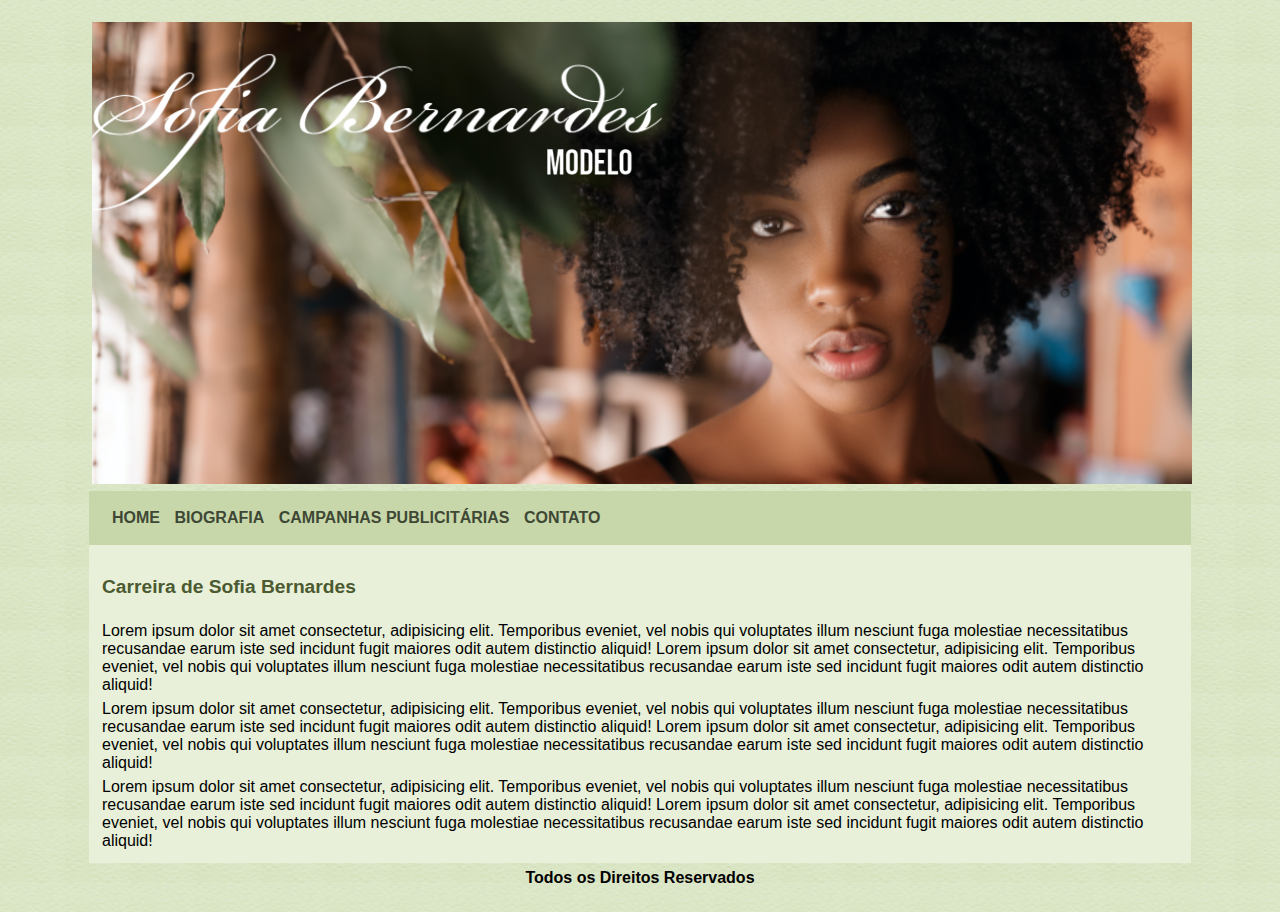
<file: index.html>
<!DOCTYPE html>
<html lang="pt-br">
<head>
    <meta charset="UTF-8">
    <meta http-equiv="X-UA-Compatible" content="IE=edge">
    <meta name="viewport" content="width=device-width, initial-scale=1.0">
    <link rel="stylesheet" href="estilo.css">
    <title>Sofia Bernardes Oficial</title>
</head>
<body>
    <div id="principal">
        <img src="img/principal.png" alt="foto da modelo">
        <div id="menu">
            <a href="index.html">HOME</a>
            <a href="biografia.html">BIOGRAFIA</a>
            <a href="campanhas.html">CAMPANHAS PUBLICITÁRIAS</a>
            <a href="contato.html">CONTATO</a>
        </div>
        <div id="conteudo"> <!--inicio do conteudo-->
            <br>
            <h1>Carreira de Sofia Bernardes</h1> <br>
            <p>Lorem ipsum dolor sit amet consectetur, adipisicing elit. Temporibus eveniet, vel nobis qui voluptates illum nesciunt fuga molestiae necessitatibus recusandae earum iste sed incidunt fugit maiores odit autem distinctio aliquid! Lorem ipsum dolor sit amet consectetur, adipisicing elit. Temporibus eveniet, vel nobis qui voluptates illum nesciunt fuga molestiae necessitatibus recusandae earum iste sed incidunt fugit maiores odit autem distinctio aliquid!</p>
            <p>Lorem ipsum dolor sit amet consectetur, adipisicing elit. Temporibus eveniet, vel nobis qui voluptates illum nesciunt fuga molestiae necessitatibus recusandae earum iste sed incidunt fugit maiores odit autem distinctio aliquid! Lorem ipsum dolor sit amet consectetur, adipisicing elit. Temporibus eveniet, vel nobis qui voluptates illum nesciunt fuga molestiae necessitatibus recusandae earum iste sed incidunt fugit maiores odit autem distinctio aliquid!</p>
            <p>Lorem ipsum dolor sit amet consectetur, adipisicing elit. Temporibus eveniet, vel nobis qui voluptates illum nesciunt fuga molestiae necessitatibus recusandae earum iste sed incidunt fugit maiores odit autem distinctio aliquid! Lorem ipsum dolor sit amet consectetur, adipisicing elit. Temporibus eveniet, vel nobis qui voluptates illum nesciunt fuga molestiae necessitatibus recusandae earum iste sed incidunt fugit maiores odit autem distinctio aliquid!</p>
        </div> <!--fim do conteudo-->
        <div>
            <h4 class="centralisar">Todos os Direitos Reservados</h4>
        </div>
    </div>
</body>
</html>
</file>
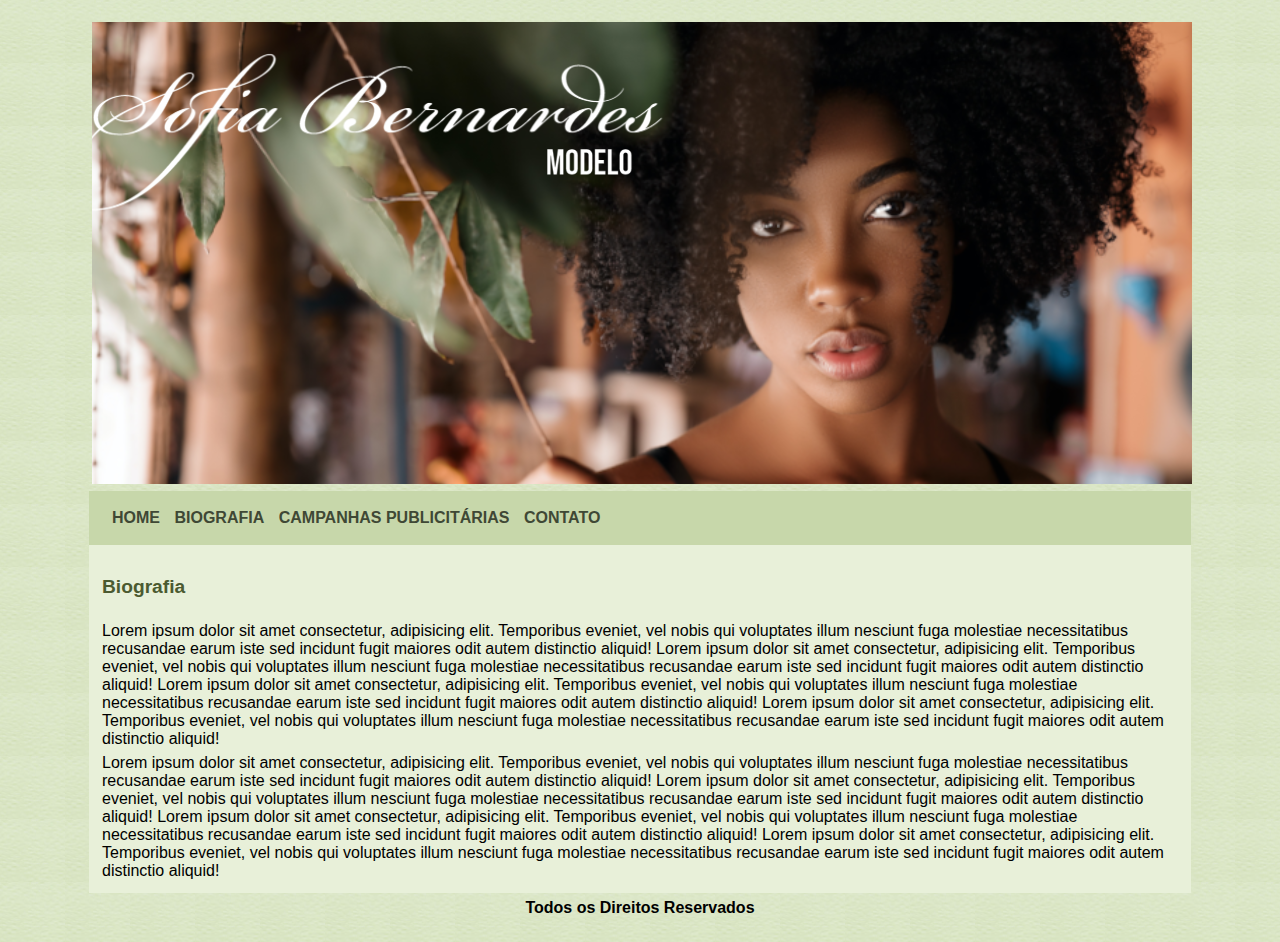
<file: biografia.html>
<!DOCTYPE html>
<html lang="en">
<head>
    <meta charset="UTF-8">
    <meta http-equiv="X-UA-Compatible" content="IE=edge">
    <meta name="viewport" content="width=device-width, initial-scale=1.0">
    <link rel="stylesheet" href="estilo.css">
    <title>Biografia</title>
</head>
<body>
    <div id="principal">
        <img src="img/principal.png" alt="foto da modelo">
        <div id="menu">
            <a href="index.html">HOME</a>
            <a href="biografia.html">BIOGRAFIA</a>
            <a href="campanhas.html">CAMPANHAS PUBLICITÁRIAS</a>
            <a href="contato.html">CONTATO</a>
        </div>
        <div id="conteudo"> <!--inicio do conteudo-->
            <br>
            <h1>Biografia</h1> <br>
            <p>Lorem ipsum dolor sit amet consectetur, adipisicing elit. Temporibus eveniet, vel nobis qui voluptates illum nesciunt fuga molestiae necessitatibus recusandae earum iste sed incidunt fugit maiores odit autem distinctio aliquid! Lorem ipsum dolor sit amet consectetur, adipisicing elit. Temporibus eveniet, vel nobis qui voluptates illum nesciunt fuga molestiae necessitatibus recusandae earum iste sed incidunt fugit maiores odit autem distinctio aliquid!
            Lorem ipsum dolor sit amet consectetur, adipisicing elit. Temporibus eveniet, vel nobis qui voluptates illum nesciunt fuga molestiae necessitatibus recusandae earum iste sed incidunt fugit maiores odit autem distinctio aliquid! Lorem ipsum dolor sit amet consectetur, adipisicing elit. Temporibus eveniet, vel nobis qui voluptates illum nesciunt fuga molestiae necessitatibus recusandae earum iste sed incidunt fugit maiores odit autem distinctio aliquid!
            </p>
            <p>Lorem ipsum dolor sit amet consectetur, adipisicing elit. Temporibus eveniet, vel nobis qui voluptates illum nesciunt fuga molestiae necessitatibus recusandae earum iste sed incidunt fugit maiores odit autem distinctio aliquid! Lorem ipsum dolor sit amet consectetur, adipisicing elit. Temporibus eveniet, vel nobis qui voluptates illum nesciunt fuga molestiae necessitatibus recusandae earum iste sed incidunt fugit maiores odit autem distinctio aliquid!
                Lorem ipsum dolor sit amet consectetur, adipisicing elit. Temporibus eveniet, vel nobis qui voluptates illum nesciunt fuga molestiae necessitatibus recusandae earum iste sed incidunt fugit maiores odit autem distinctio aliquid! Lorem ipsum dolor sit amet consectetur, adipisicing elit. Temporibus eveniet, vel nobis qui voluptates illum nesciunt fuga molestiae necessitatibus recusandae earum iste sed incidunt fugit maiores odit autem distinctio aliquid!</p>
        </div> <!--fim do conteudo-->
        <div>
            <h4 class="centralisar">Todos os Direitos Reservados</h4>
        </div>
    </div>
</body>
</html>
</file>
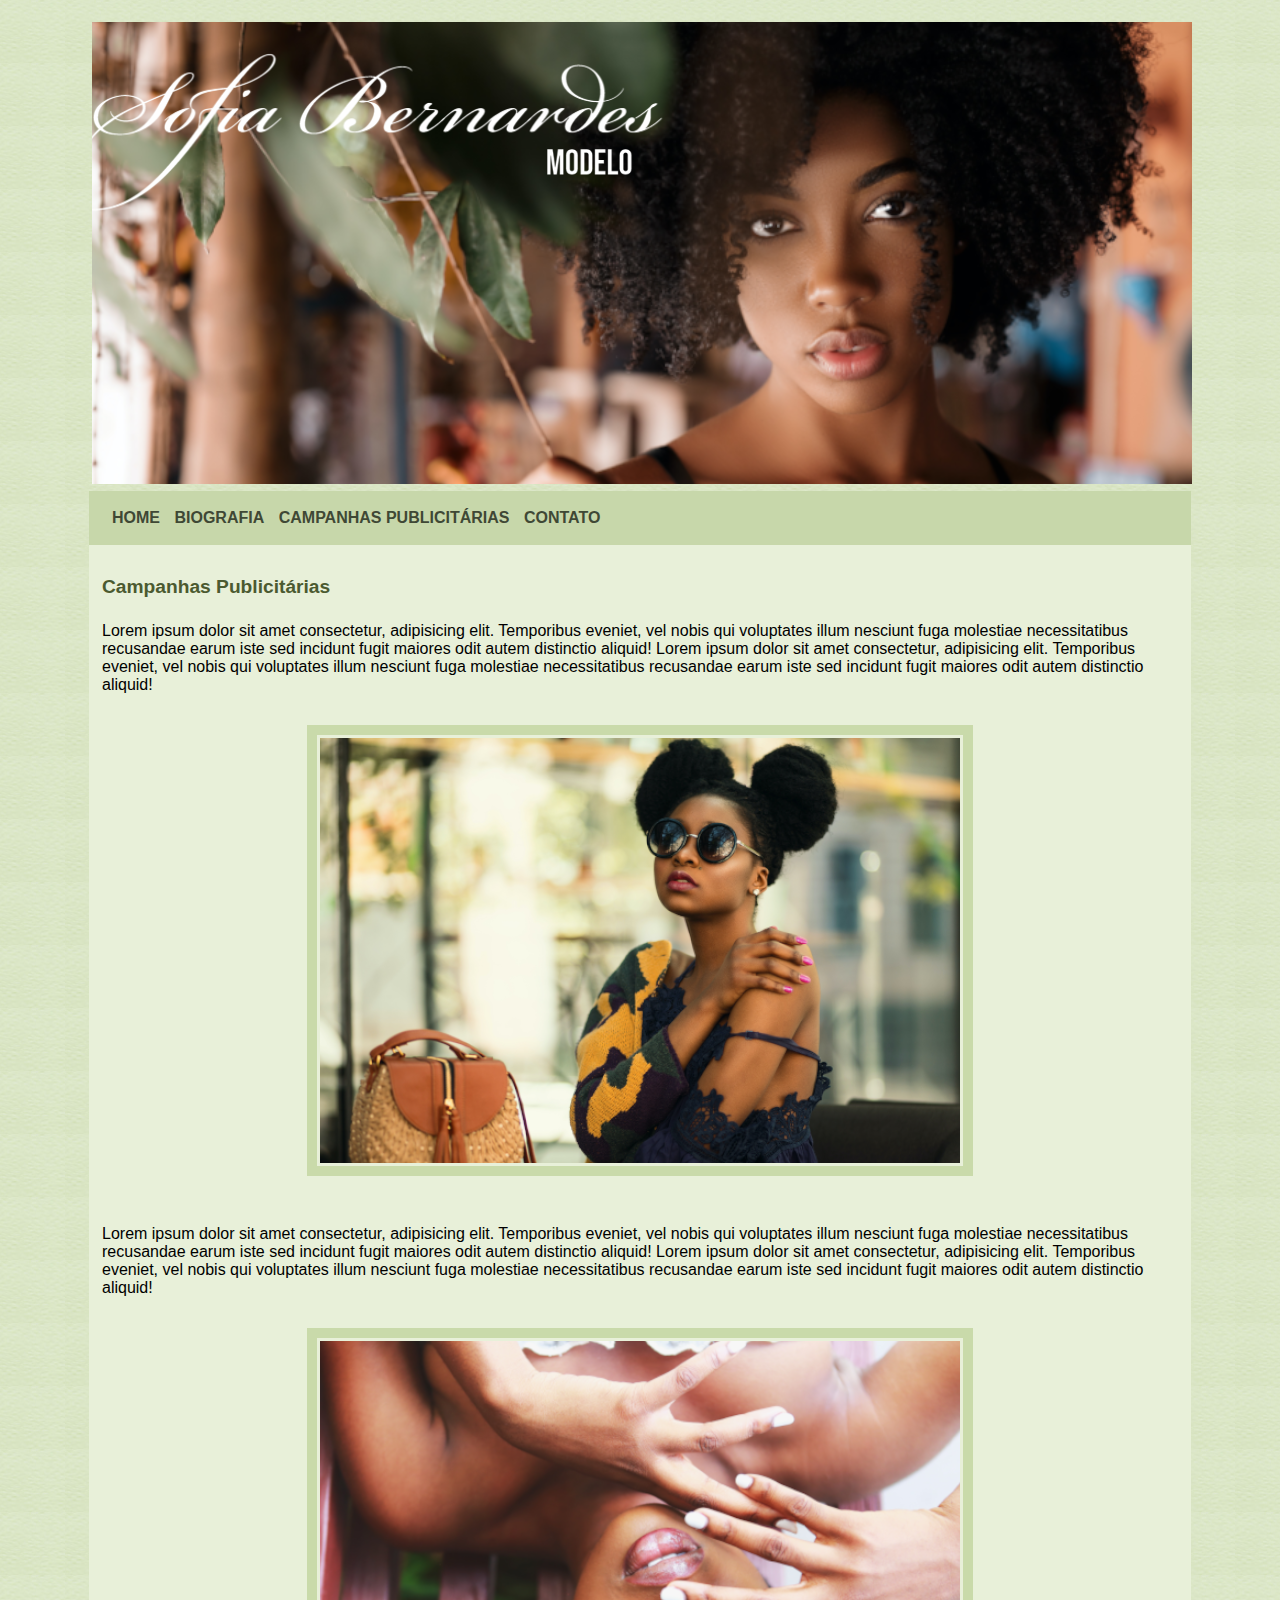
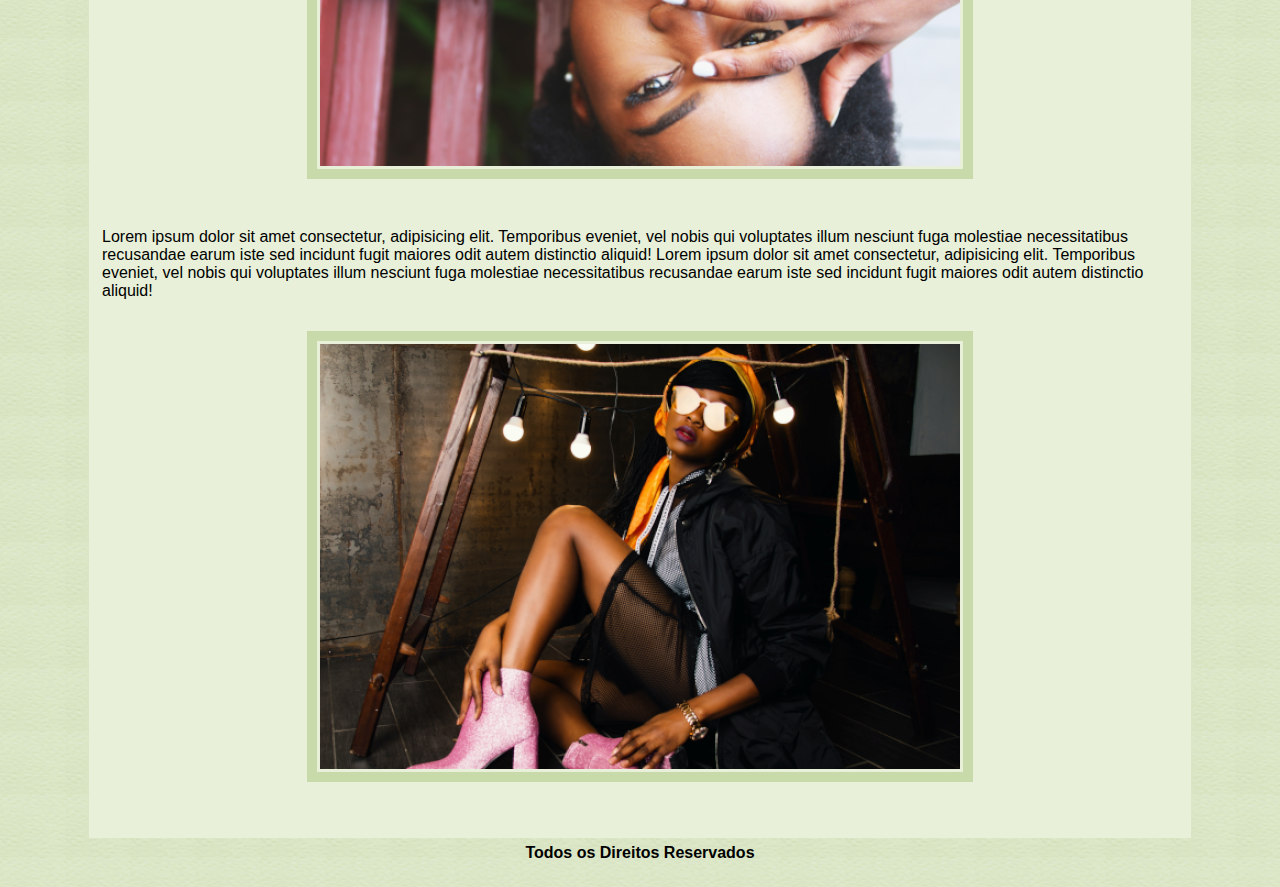
<file: campanhas.html>
<!DOCTYPE html>
<html lang="en">
<head>
    <meta charset="UTF-8">
    <meta http-equiv="X-UA-Compatible" content="IE=edge">
    <meta name="viewport" content="width=device-width, initial-scale=1.0">
    <link rel="stylesheet" href="estilo.css">
    <title>Campanhas Publicitárias</title>
</head>
<body>
    <div id="principal">
        <img src="img/principal.png" alt="foto da modelo">
        <div id="menu">
            <a href="index.html">HOME</a>
            <a href="biografia.html">BIOGRAFIA</a>
            <a href="campanhas.html">CAMPANHAS PUBLICITÁRIAS</a>
            <a href="contato.html">CONTATO</a>
        </div>
        <div id="conteudo"> <!--inicio do conteudo-->
            <br>
            <h1>Campanhas Publicitárias</h1> <br>
            <p>Lorem ipsum dolor sit amet consectetur, adipisicing elit. Temporibus eveniet, vel nobis qui voluptates illum nesciunt fuga molestiae necessitatibus recusandae earum iste sed incidunt fugit maiores odit autem distinctio aliquid! Lorem ipsum dolor sit amet consectetur, adipisicing elit. Temporibus eveniet, vel nobis qui voluptates illum nesciunt fuga molestiae necessitatibus recusandae earum iste sed incidunt fugit maiores odit autem distinctio aliquid!</p> <br>
            <img src="img/1.png" class="img-campanha"> <br> <br>
            <p>Lorem ipsum dolor sit amet consectetur, adipisicing elit. Temporibus eveniet, vel nobis qui voluptates illum nesciunt fuga molestiae necessitatibus recusandae earum iste sed incidunt fugit maiores odit autem distinctio aliquid! Lorem ipsum dolor sit amet consectetur, adipisicing elit. Temporibus eveniet, vel nobis qui voluptates illum nesciunt fuga molestiae necessitatibus recusandae earum iste sed incidunt fugit maiores odit autem distinctio aliquid!</p> <br>
            <img src="img/2.png" class="img-campanha"> <br> <br>
            <p>Lorem ipsum dolor sit amet consectetur, adipisicing elit. Temporibus eveniet, vel nobis qui voluptates illum nesciunt fuga molestiae necessitatibus recusandae earum iste sed incidunt fugit maiores odit autem distinctio aliquid! Lorem ipsum dolor sit amet consectetur, adipisicing elit. Temporibus eveniet, vel nobis qui voluptates illum nesciunt fuga molestiae necessitatibus recusandae earum iste sed incidunt fugit maiores odit autem distinctio aliquid!</p> <br>
            <img src="img/3.png" class="img-campanha" > <br> <br>
        </div> <!--fim do conteudo-->
        <div>
            <h4 class="centralisar">Todos os Direitos Reservados</h4>
        </div>
    </div>
</body>
</html>
</file>
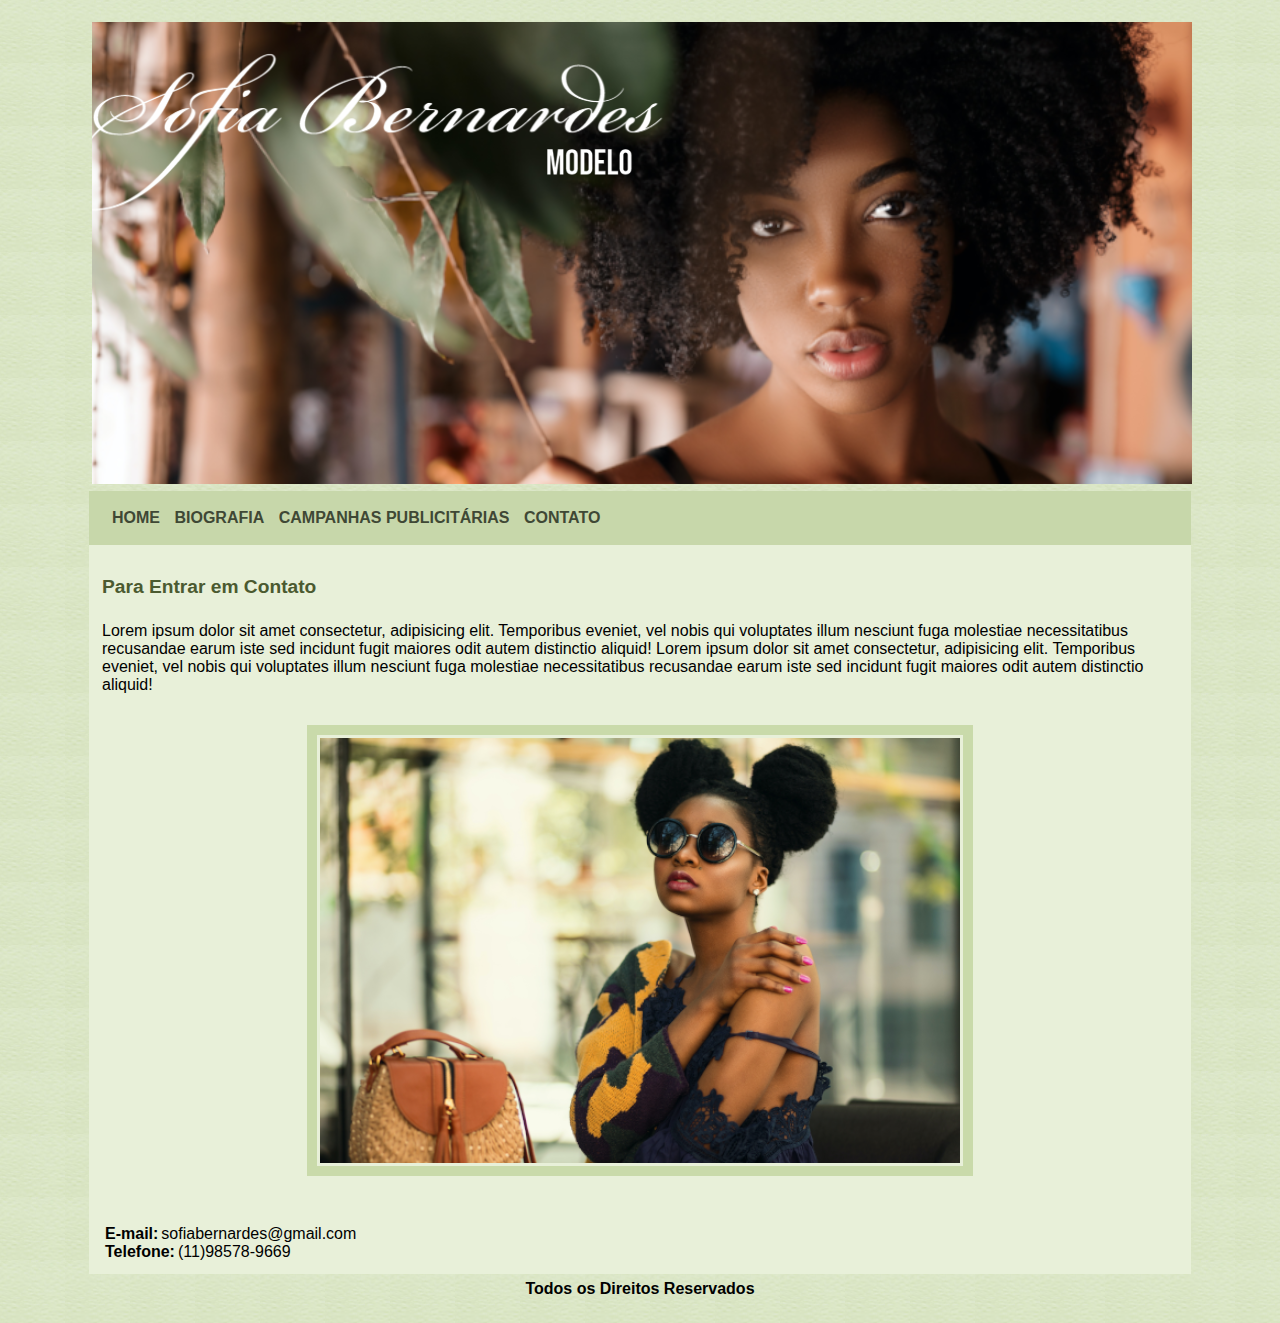
<file: contato.html>
<!DOCTYPE html>
<html lang="en">
<head>
    <meta charset="UTF-8">
    <meta http-equiv="X-UA-Compatible" content="IE=edge">
    <meta name="viewport" content="width=device-width, initial-scale=1.0">
    <link rel="stylesheet" href="estilo.css">
    <title>Contato</title>
</head>
<body>
    <div id="principal">
        <img src="img/principal.png" alt="foto da modelo">
        <div id="menu">
            <a href="index.html">HOME</a>
            <a href="biografia.html">BIOGRAFIA</a>
            <a href="campanhas.html">CAMPANHAS PUBLICITÁRIAS</a>
            <a href="contato.html">CONTATO</a>
        </div>
        <div id="conteudo"> <!--inicio do conteudo-->
            <br>
            <h1>Para Entrar em Contato</h1> <br>
            <p>Lorem ipsum dolor sit amet consectetur, adipisicing elit. Temporibus eveniet, vel nobis qui voluptates illum nesciunt fuga molestiae necessitatibus recusandae earum iste sed incidunt fugit maiores odit autem distinctio aliquid! Lorem ipsum dolor sit amet consectetur, adipisicing elit. Temporibus eveniet, vel nobis qui voluptates illum nesciunt fuga molestiae necessitatibus recusandae earum iste sed incidunt fugit maiores odit autem distinctio aliquid!</p> <br>
            <img src="img/1.png" class="img-campanha" > <br> <br>
            <div>
                <strong>E-mail:</strong>sofiabernardes@gmail.com <br>
                <strong>Telefone:</strong>(11)98578-9669
            </div>
        </div> <!--fim do conteudo-->
        <div>
            <h4 class="centralisar">Todos os Direitos Reservados</h4>
        </div>
    </div>
</body>
</html>
</file>
<file: estilo.css>
* {
    margin: 0;
    padding: 3px;
}

body {
    background: #dce7ca url('img/fundo.png');
    font: 16px Arial, Helvetica, sans-serif;
}

#principal {
    width: 1102px ;
    margin: 10px auto;
}

#menu {
    background: #c7d7aa;
    padding: 18px;
}

#conteudo {
    background: #e8f0d9;
    padding: 10px;
}

a {
    color: #3f4835;
    text-decoration: none;
    font-weight: bold;
    padding: 5px;
}

.centralisar{
    text-align: center;
}

.img-campanha {
    border: 10px solid #c9daaa;
    display:flex;
    align-items: center;
    margin: 10px auto;
}

h1 {
    color: #4b5a30;
    font-size: 1.2em;
}
</file>
